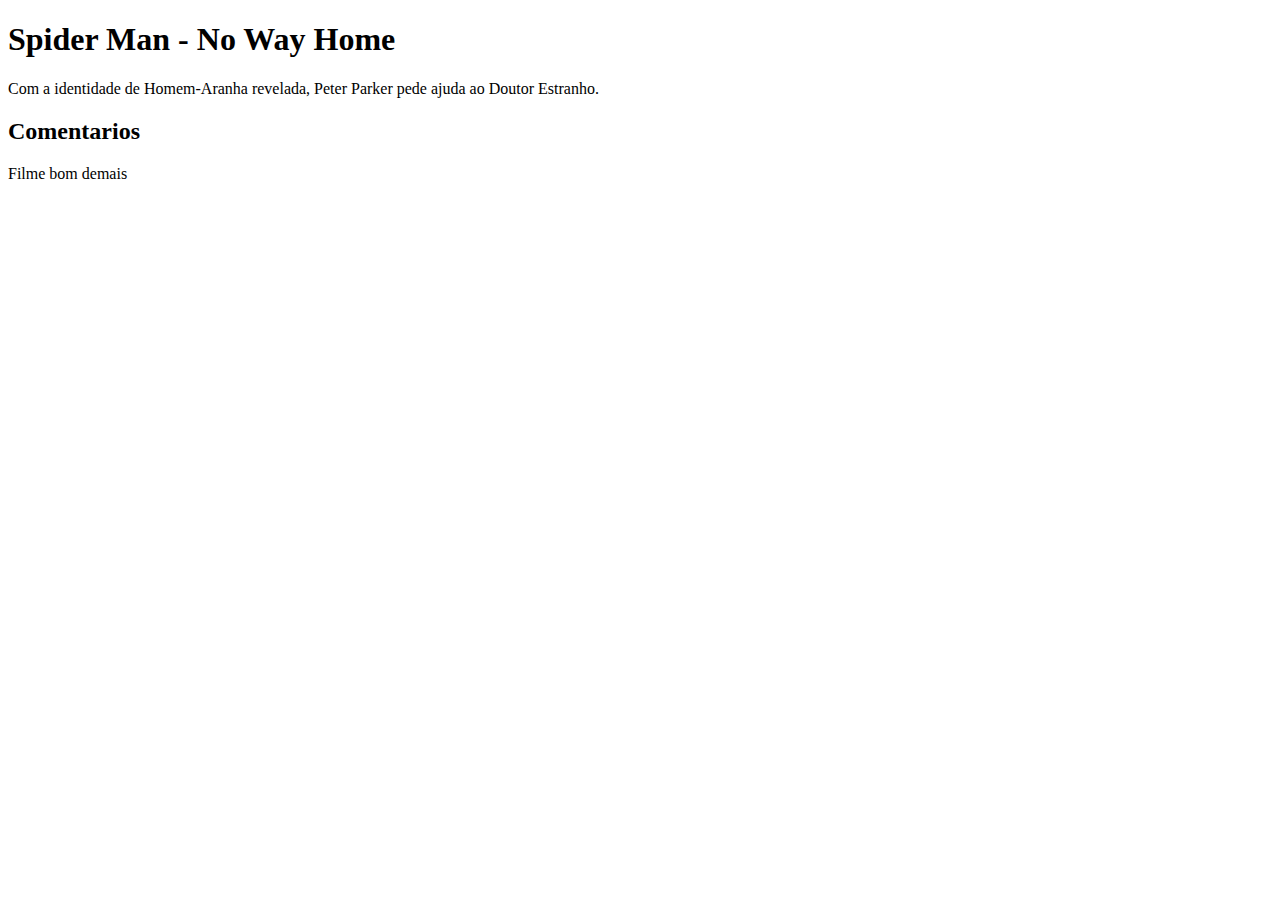
<file: HTML-CSS/Estrutura Basica/index.html>
<!DOCTYPE html>
<html lang="en">
<head>
    <meta charset="UTF-8">
    <meta name="viewport" content="width=device-width, initial-scale=1.0">
    <title>Aula 1</title>
</head>
<body>
    <h1>Spider Man - No Way Home</h1>
    <p>Com a identidade de Homem-Aranha revelada, Peter Parker pede ajuda ao Doutor Estranho. </p>
    <h2>Comentarios</h2>
    <p>Filme bom demais</p>


</body>
</html>
</file>
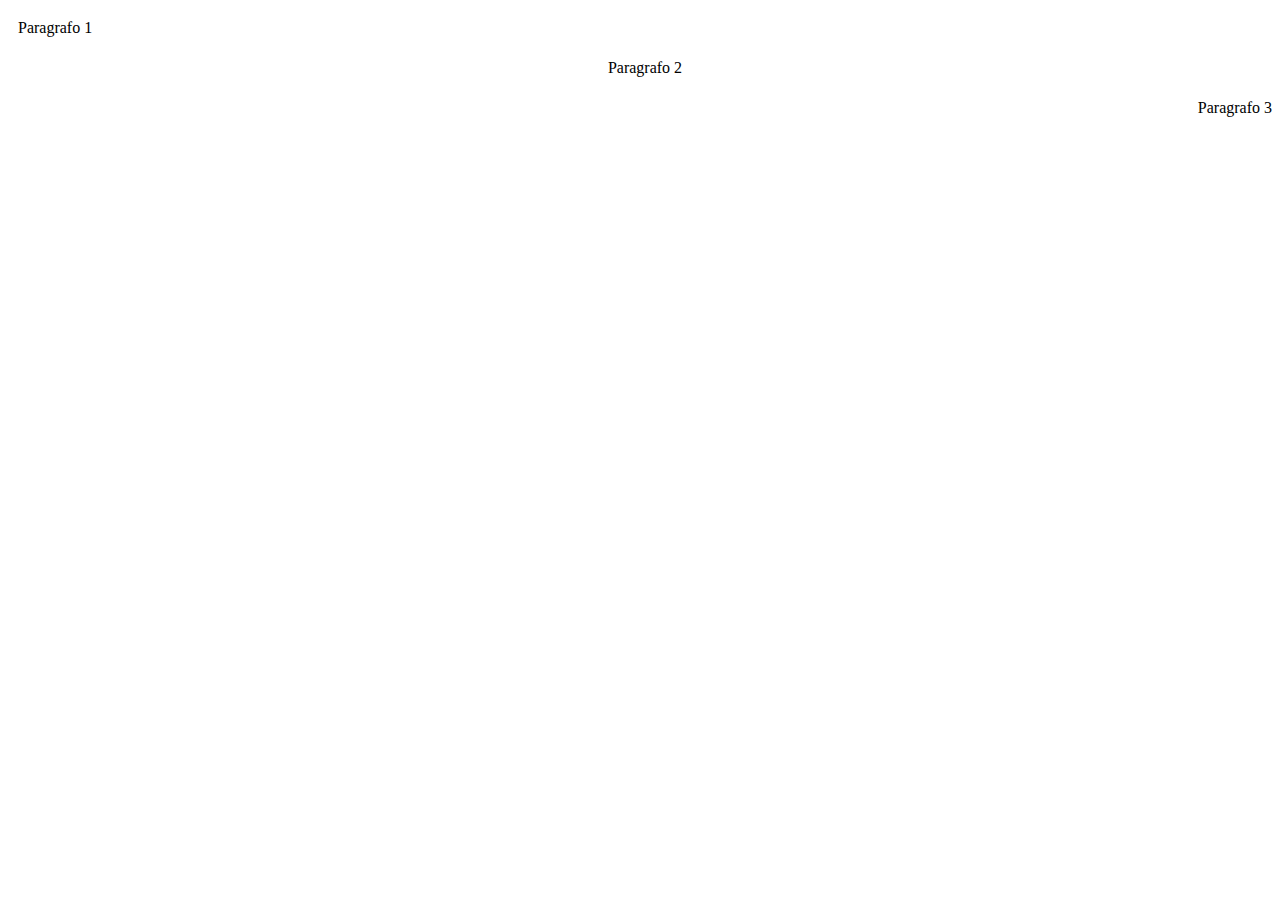
<file: HTML-CSS/Textos e Fontes/index.html>
<!DOCTYPE html>
<html lang="en">
<head>
    <meta charset="UTF-8">
    <meta name="viewport" content="width=device-width, initial-scale=1.0">
    <title>Document</title>
    <link rel="stylesheet" href="style.css" type="text/css">
</head>
<body>
    <div class="">
        <p id="p1">Paragrafo 1</p>
    </div>
    
    <div>
        <p id="p2">Paragrafo 2</p>
    </div>
    
    <div>
        <p id="p3">Paragrafo 3</p>
    </div>
    
</body>
</html>
</file>
<file: HTML-CSS/Textos e Fontes/style.css>
#p1, #p2, #p3 {
    text-indent: 10px;
    line-height: 1.5;
}

#p1 {
    text-align: left;
}

#p2 {
    text-align: center;
}

#p3 {
    text-align: right;
}
</file>
